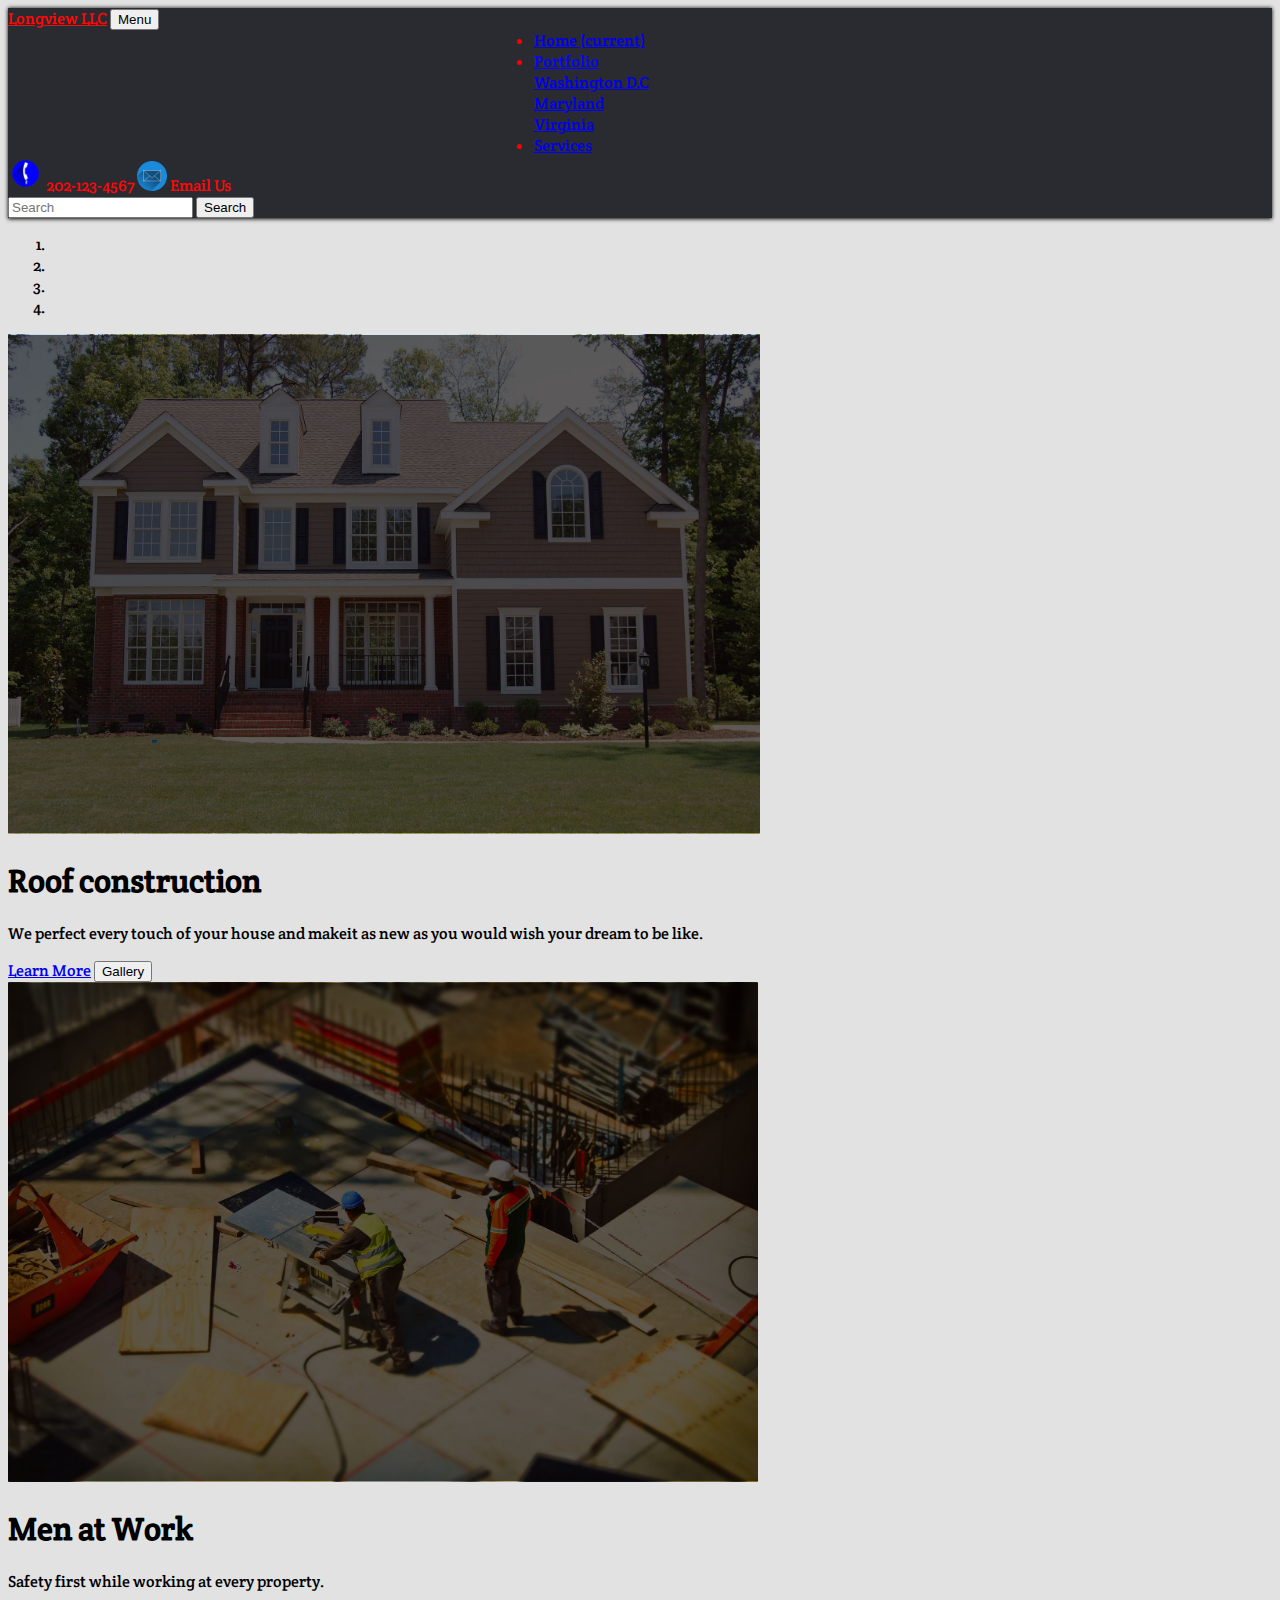
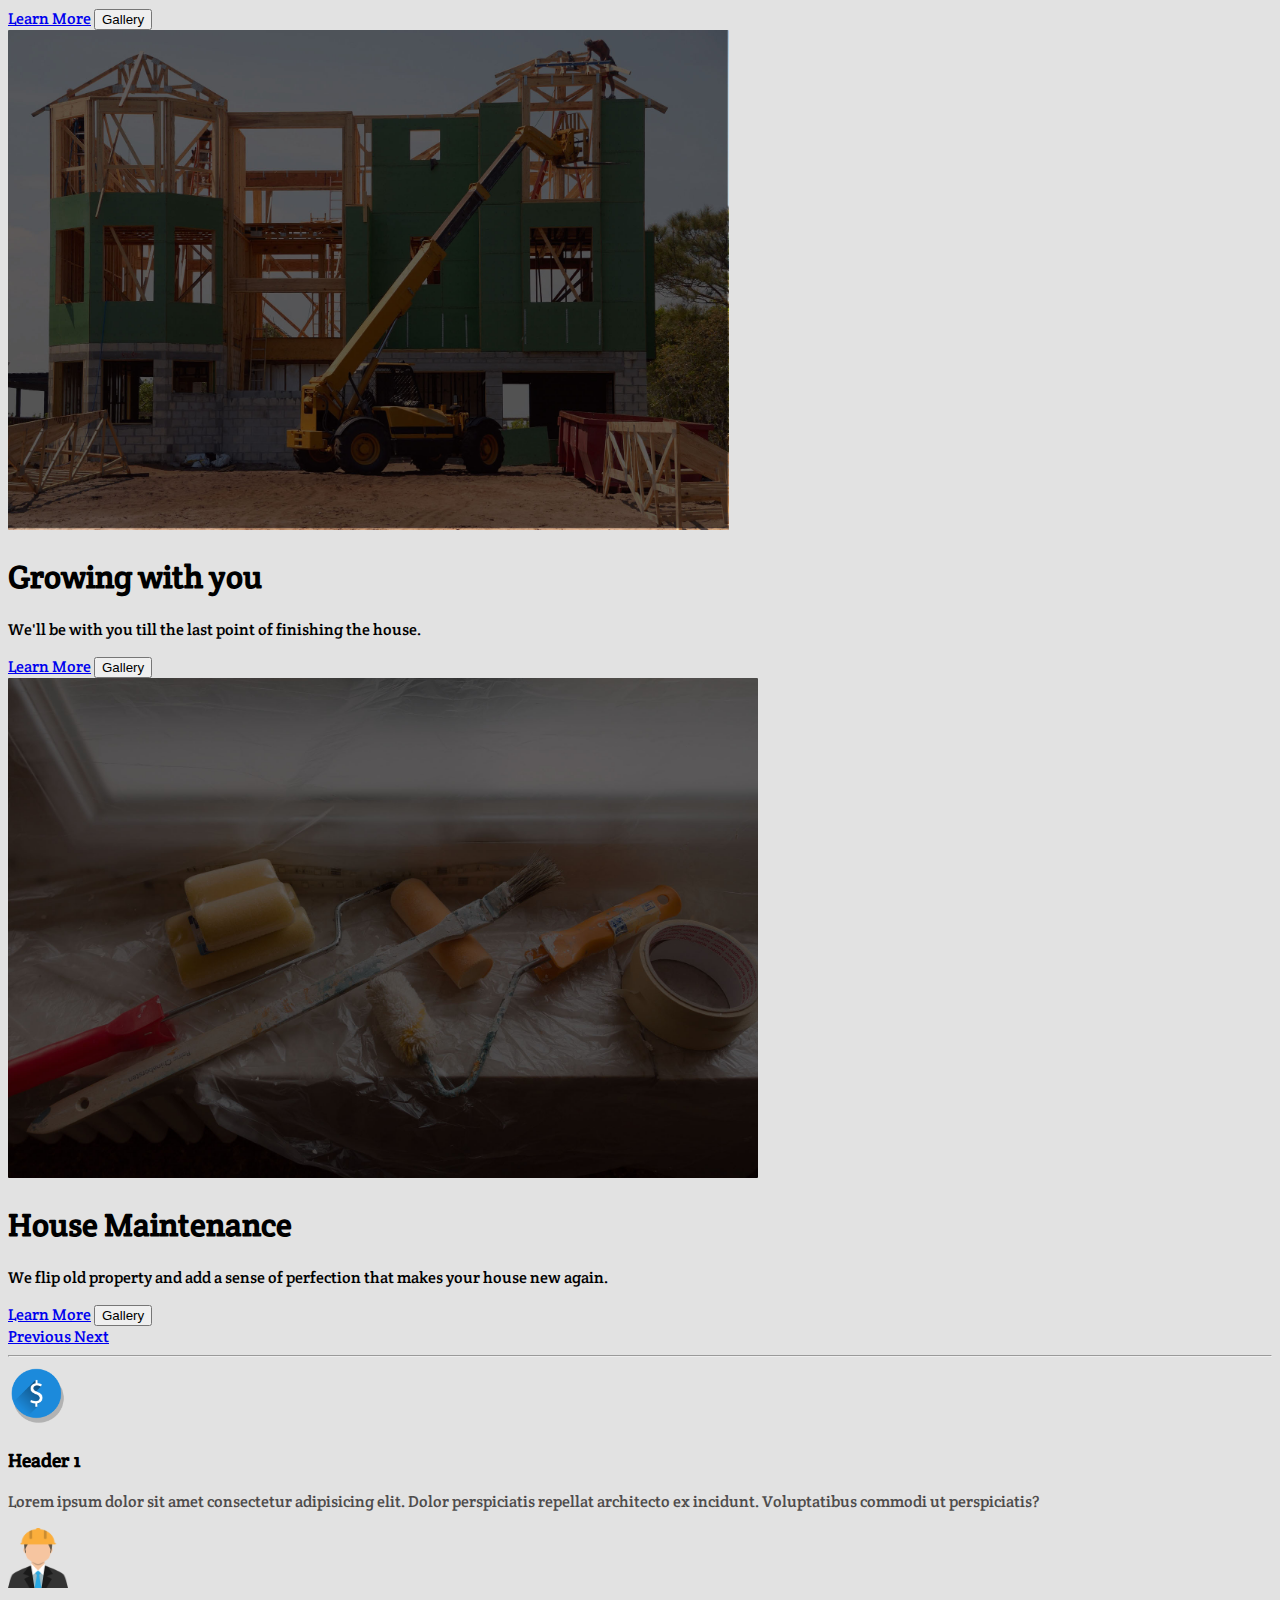
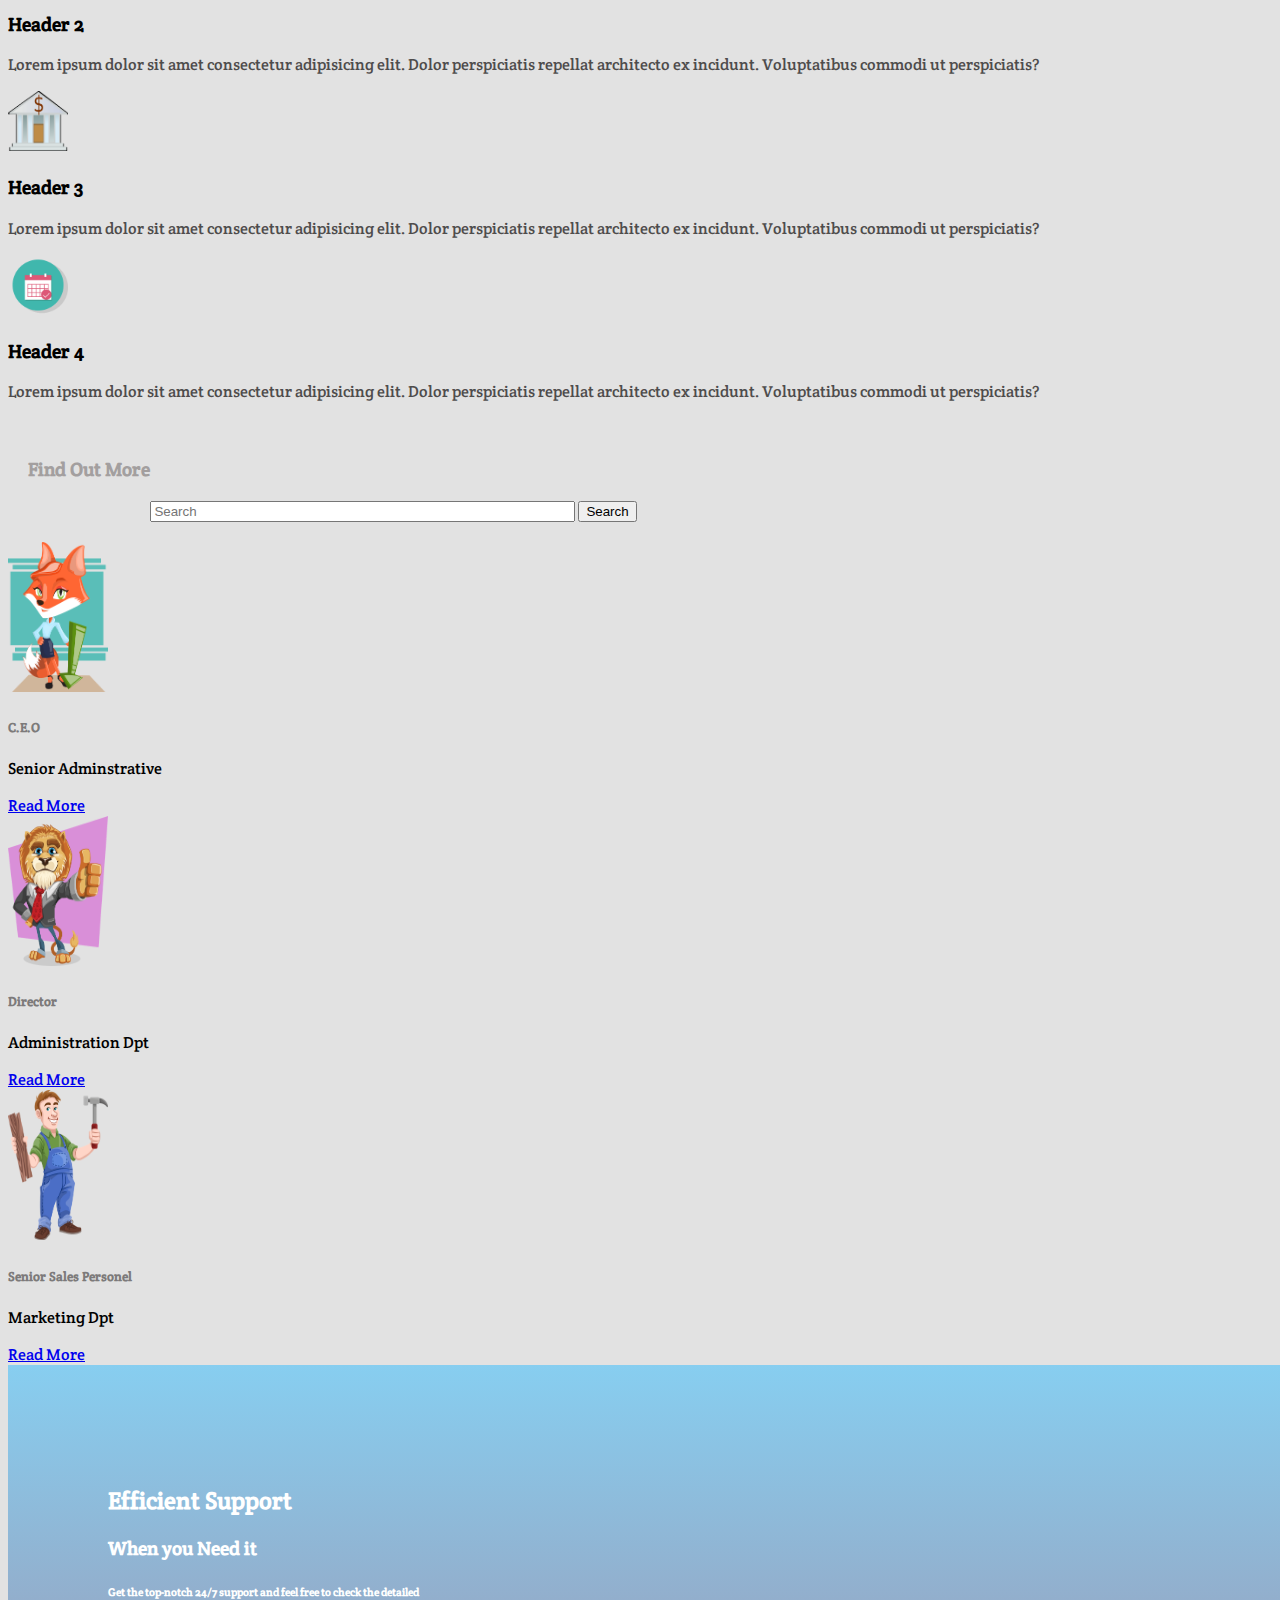
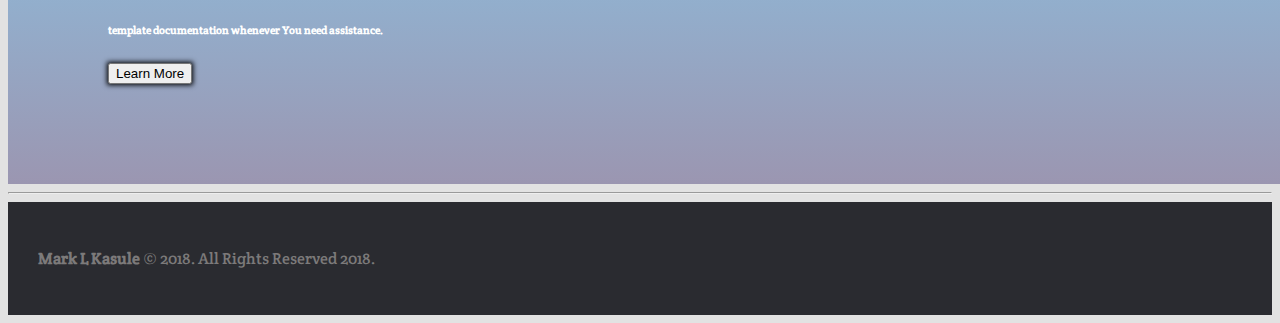
<file: index.html>
<!DOCTYPE html>
<html lang="en" dir="ltr">
  <head>
    <!-- Required meta tags -->
    <meta charset="utf-8">
    <meta name="viewport" content="width=device-width, initial-scale=1, shrink-to-fit=no">
    <meta name="author:" content="Mark Kasule">
    <meta name="description" content="Construction company, Maintains, Flips & Flops Houses for a better resale value">
    <!--my css file-->
    <link rel="stylesheet" href="./ngeye.css">
    <!--favicon-->
    <link rel="icon" type="image/png" href="ngeye1.png" sizes="16*16">
    <!--body font-->
    <link href="https://fonts.googleapis.com/css?family=Crete+Round" rel="stylesheet">
    <!--h2 fonts--> 
    <link href="https://fonts.googleapis.com/css?family=Kaushan+Script" rel="stylesheet">  
    <!--Boostrap CSS-->
    <link rel="stylesheet" href="https://stackpath.bootstrapcdn.com/bootstrap/4.1.0/css/bootstrap.min.css" integrity="sha384-9gVQ4dYFwwWSjIDZnLEWnxCjeSWFphJiwGPXr1jddIhOegiu1FwO5qRGvFXOdJZ4" crossorigin="anonymous">

    <title>Longview LLC | Construct, Maintain, Flip & Flop Houses for a better resale value</title>
  </head>
  <body id="body">
    
    <nav class="navbar navbar-expand-lg fixed-top" id="nav-menu">
      <!--Web logo-->
      <a class="navbar-brand" href="./index.html">Longview LLC</a>
      <!--button-->
      <button class="navbar-toggler" type="button" data-toggle="collapse" data-target="#navbarSupportedContent">
          <span class="navbar-toggler-icon">Menu</span>
        </button>
      <div id="navbarSupportedContent" class="collapse navbar-collapse">
        <ul class="navbar-nav ml-0">
          <li class="nav-item active"><a class="nav-link" href="./index.html">Home <span class="sr-only">(current)</span> </a></li>
          <!--dropdown menu button/toggle-->
          <li class="nav-item dropdown">
            <a class="nav-link dropdown-toggle" data-toggle="dropdown" id="navbarDropdown" href="">Portfolio</a>
            <div class="dropdown-menu dropdown-menu-right">
              <a class="dropdown-item text-center" href="./port.html">Washington D.C</a>
              <div class="dropdown-divider"></div>
              <a class="dropdown-item text-center" href="./port.html">Maryland</a>
              <div class="dropdown-divider"></div>
              <a class="dropdown-item text-center" href="./paint.jpg">Virginia</a>
            </div>
          </li>
          <li class="nav-item"><a class="nav-link" href="./service.html">Services</a></li>
        </ul>
        <!--anything here will not collapse-->
        <a href="tel:202-123-4567" class="text-inline mx-sm-2 my-lg-0 text-center" id="call-me">
          <img src="./callme.png" style="width: 35px; height: 35px;">
          202-123-4567
        </a>
        <a href="mailto:me123@email.com" class="text-inline mx-sm-2 my-lg-0 text-center" id="mail-me">
          <img src="./mailme.png" style="width: 30px; height: 30px;">
          Email Us
        </a>
        
        <form class="form-inline my-2 my-lg-0" action="./port.html" method="GET">
            <input class="form-control mr-sm-2" type="search" placeholder="Search" aria-label="Search" style="color:rgb(45, 88, 230);">
            <button class="btn btn-outline-success my-2 my-sm-0" type="submit">Search</button>
          </form>
      </div>
    </nav>

      <!--carousel-->
      <div class="container" id="carouselLongiew">
        <div id="carouselLongview" class="carousel slide carousel-fade" data-ride="carousel">
          <!--carousel indicators-->
          <ol class="carousel-indicators">
            <li data-target="carouselLongiview" data-slide-to="0" class="active"></li>
            <li data-target="carouselLongview" data-slide-to="1"></li>
            <li data-target="carouselLongview" data-slide-to="2"></li>
            <li data-target="carouselLongview" data-slide-to="3"></li>
          </ol>
          <div class="carousel-inner">
            <div class="carousel-item active">
              <img class="d-block w-100" src="./housenew.jpg" alt="First slide" style="height: 500px; border-radius: 1px;">
             <!--carousel caption-->
              <div class="carousel-caption d-none d-md-block">
                <h1>Roof construction</h1>
                <p>We perfect every touch of your house and makeit as new as you would wish your dream to be like.</p>
                <a class="btn btn-outline-light btn-lg" role="button" href="./port.html">Learn More</a>
                <button class="btn btn-primary btn-lg" type="button" href="./port.html">Gallery</button>
              </div>
            </div>
            <div class="carousel-item">
              <img class="d-block w-100" src="./menbuild.jpg" alt="Second slide" style="height: 500px; border-radius: 1px;">
              <div class="carousel-caption d-none d-md-block">
                <h1>Men at Work</h1>
                <p>Safety first while working at every property.</p>
                <a class="btn btn-outline-light btn-lg" role="button" href="./port.html">Learn More</a>
                <button class="btn btn-primary btn-lg" type="button" href="./port.html">Gallery</button>
              </div>
            </div>
            <div class="carousel-item">
              <img class="d-block w-100" src="./truckbuild.jpg" alt="Third slide" style="height: 500px; border-radius: 1px;">
              <div class="carousel-caption d-none d-md-block">
                <h1>Growing with you</h1>
                <p>We'll be with you till the last point of finishing the house.</p>
                <a class="btn btn-outline-light btn-lg" role="button" href="./port.html">Learn More</a>
                <button class="btn btn-primary btn-lg" type="button" href="./port.html">Gallery</button>
              </div>
            </div>
            <div class="carousel-item">
              <img class="d-block w-100" src="./paintbetter.jpg" alt="forth slide" style="height: 500px; border-radius: 1px;">
              <div class="carousel-caption d-none d-md-block">
                  <h1>House Maintenance</h1>
                  <p>We flip old property and add a sense of perfection that makes your house new again.</p>
                  <a class="btn btn-outline-light btn-lg" role="button" href="./port.html">Learn More</a>
                <button class="btn btn-primary btn-lg" type="button" href="./port.html">Gallery</button>
              </div>
            </div>
      </div>
          <!--next / prev buttons-->
          <a class="carousel-control-prev" href="#carouselLongview" role="button" data-slide="prev">
              <span class="carousel-control-prev-icon" aria-hidden="true"></span>
              <span class="sr-only">Previous</span>
            </a>
            <a class="carousel-control-next" href="#carouselLongview" role="button" data-slide="next">
              <span class="carousel-control-next-icon" aria-hidden="true"></span>
              <span class="sr-only">Next</span>
            </a>
        </div>
      </div>
      
        <div class="container"><hr></div>

      </div>

      <div class="container">
          <div class="row" id="header-service">
            <div class="card-member col-md-3 text-center">
              <img src="./money.png" class="" alt="self-photo" style="height: 60px; width: 60px;">
              <h3>Header 1</h3>
              <p>Lorem ipsum dolor sit amet consectetur adipisicing elit. Dolor perspiciatis repellat architecto ex incidunt. Voluptatibus commodi ut perspiciatis?</span></p>
            </div>
            <div class="card-member col-md-3 text-center">
              <img src="./professional.png" class="" alt="self-photo" style="height: 60px; width: 60px;">
              <h3>Header 2</h3>
              <p>Lorem ipsum dolor sit amet consectetur adipisicing elit. Dolor perspiciatis repellat architecto ex incidunt. Voluptatibus commodi ut perspiciatis?</span></p>
            </div>
            <div class="card-member col-md-3 text-center">
              <img src="./bank.png" class="" alt="self-photo" style="height: 60px; width: 60px;">
              <h3>Header 3</h3>
              <p>Lorem ipsum dolor sit amet consectetur adipisicing elit. Dolor perspiciatis repellat architecto ex incidunt. Voluptatibus commodi ut perspiciatis?</p>
            </div>
            <div class="card-member col-md-3 text-center">
              <img src="./calender.png" class="" alt="self-photo" style="height: 60px; width: 60px;">
              <h3>Header 4</h3>
              <p>Lorem ipsum dolor sit amet consectetur adipisicing elit. Dolor perspiciatis repellat architecto ex incidunt. Voluptatibus commodi ut perspiciatis?</p>
            </div>
          </div>
        </div>

        <div class="row mb-2 mt-2 bg-dark" id="search-div">
          <div class="col-md-6" >
            <h3 class="text-center text-inline mt-2">Find Out More</h3>
          </div>
          <div class="col-md-6 text-center">
              <form class="form-inline text-inline" method="get" action="./service.html">
              <input class="form-control mr-1 ml-1 mb-2" size="50" type="search" placeholder="Search" aria-label="Search">
              <button class="btn btn-primary btn-md mb-2">Search</button>
              </form>
            </div>
        </div>

      <!--card body-->
      <div class="container">
        <div class="row">
          <div class="col-sm-12 col-md-12 col-lg-4 mb-1">
            <div class="card">
              <div class="card-body text-center">
                
                <img src="./fox.png" alt="Generic photo" style="width: 100px; height: 150px;">
                <h5 class="card-title">C.E.O</h5>
                <p class="card-text">Senior Adminstrative</p>
                <a class="card-link" href="#">Read More</a>
              </div>
            </div>
          </div>
            <div class="col-sm-12 col-md-6 col-lg-4 mb-1">
              <div class="card">
                <div class="card-body text-center">
                  <img src="./lion.png" alt="Generic photo" style="width: 100px; height: 150px;">
                  <h5 class="card-title">Director</h5>
                  <p class="card-text">Administration Dpt</p>
                  <a class="card-link" href="#">Read More</a>
                </div>
              </div>
            </div>
            <div class="col-sm-12 col-md-6 col-lg-4 mb-1">
              <div class="card">
                <div class="card-body text-center">
                  <img src="./carpenter.png" alt="Generic photo" style="width: 100px; height: 150px;">
                  <h5 class="card-title">Senior Sales Personel</h5>                  
                  <p class="card-text">Marketing Dpt</p>
                  <a class="card-link" role="button" href="#">Read More</a>
                </div>
              </div>
            </div>
        </div>
      </div>

      <div class="row mt-1 text-center">
        <div class="col-sm-12" id="div-effect">
          <h2 class="text-center">Efficient Support </h2>
          <h3 class="text-center">When you Need it</h3>
          <h6 class="text-center !important">Get the top-notch 24/7 support and feel free to check the detailed</h6>
          <h6>template documentation whenever You need assistance.</h6>
          <button class="btn btn-primary btn-lg" type="button" href="#" id="button-effect">Learn More</button>
        </div>
      </div>

      <div class="container"><hr></div>
      
      <div class="row footer" id="footer">
        <p class="text-inline text-center"><b>Mark L Kasule</b> © 2018. All Rights Reserved 2018.</p>
      </div>

    <!--javascript file-->
    <script src="ngeye.js"></script>
    <link rel="stylesheet" href="ngeye.js">
    <!-- jQuery first, then Popper.js, then Bootstrap JS -->
    <script src="https://code.jquery.com/jquery-3.3.1.slim.min.js" integrity="sha384-q8i/X+965DzO0rT7abK41JStQIAqVgRVzpbzo5smXKp4YfRvH+8abtTE1Pi6jizo" crossorigin="anonymous"></script>
    <script src="https://cdnjs.cloudflare.com/ajax/libs/popper.js/1.14.0/umd/popper.min.js" integrity="sha384-cs/chFZiN24E4KMATLdqdvsezGxaGsi4hLGOzlXwp5UZB1LY//20VyM2taTB4QvJ" crossorigin="anonymous"></script>
    <script src="https://stackpath.bootstrapcdn.com/bootstrap/4.1.0/js/bootstrap.min.js" integrity="sha384-uefMccjFJAIv6A+rW+L4AHf99KvxDjWSu1z9VI8SKNVmz4sk7buKt/6v9KI65qnm" crossorigin="anonymous"></script>
  </body>
</html>
</file>
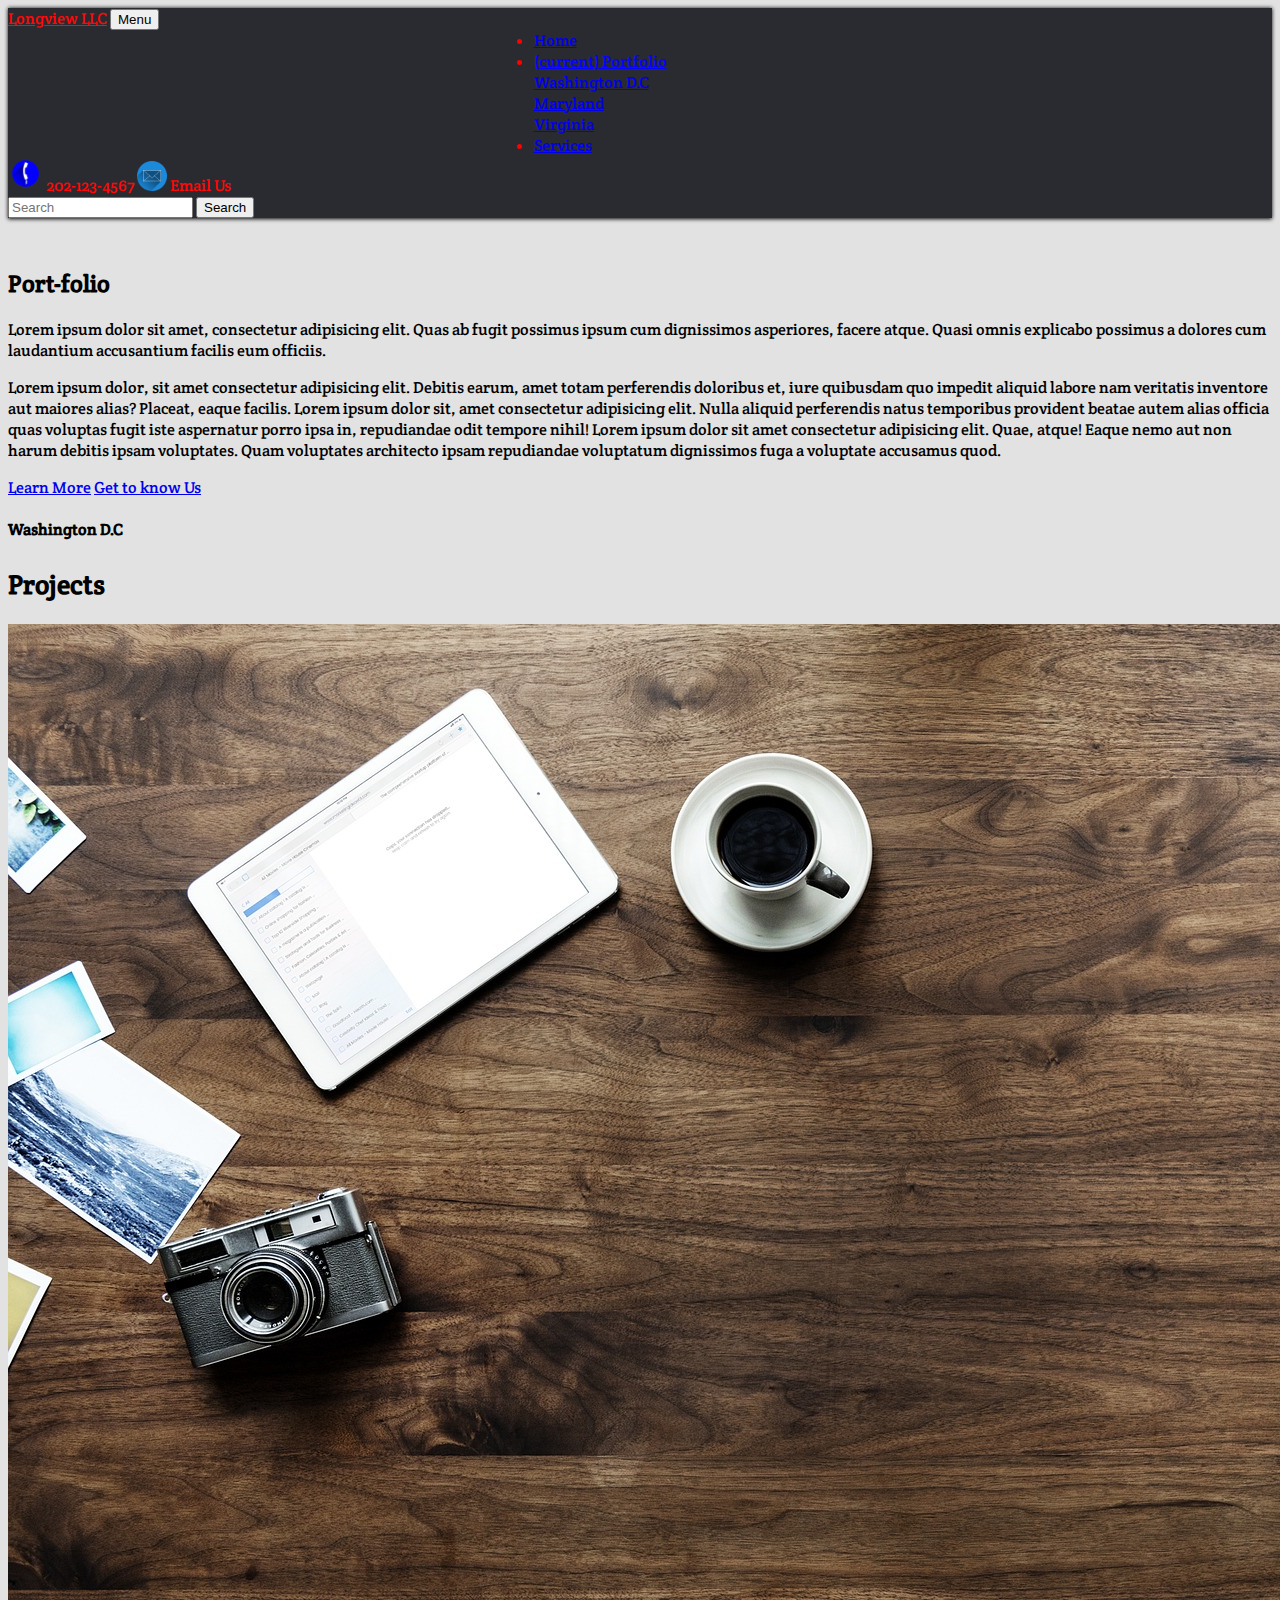
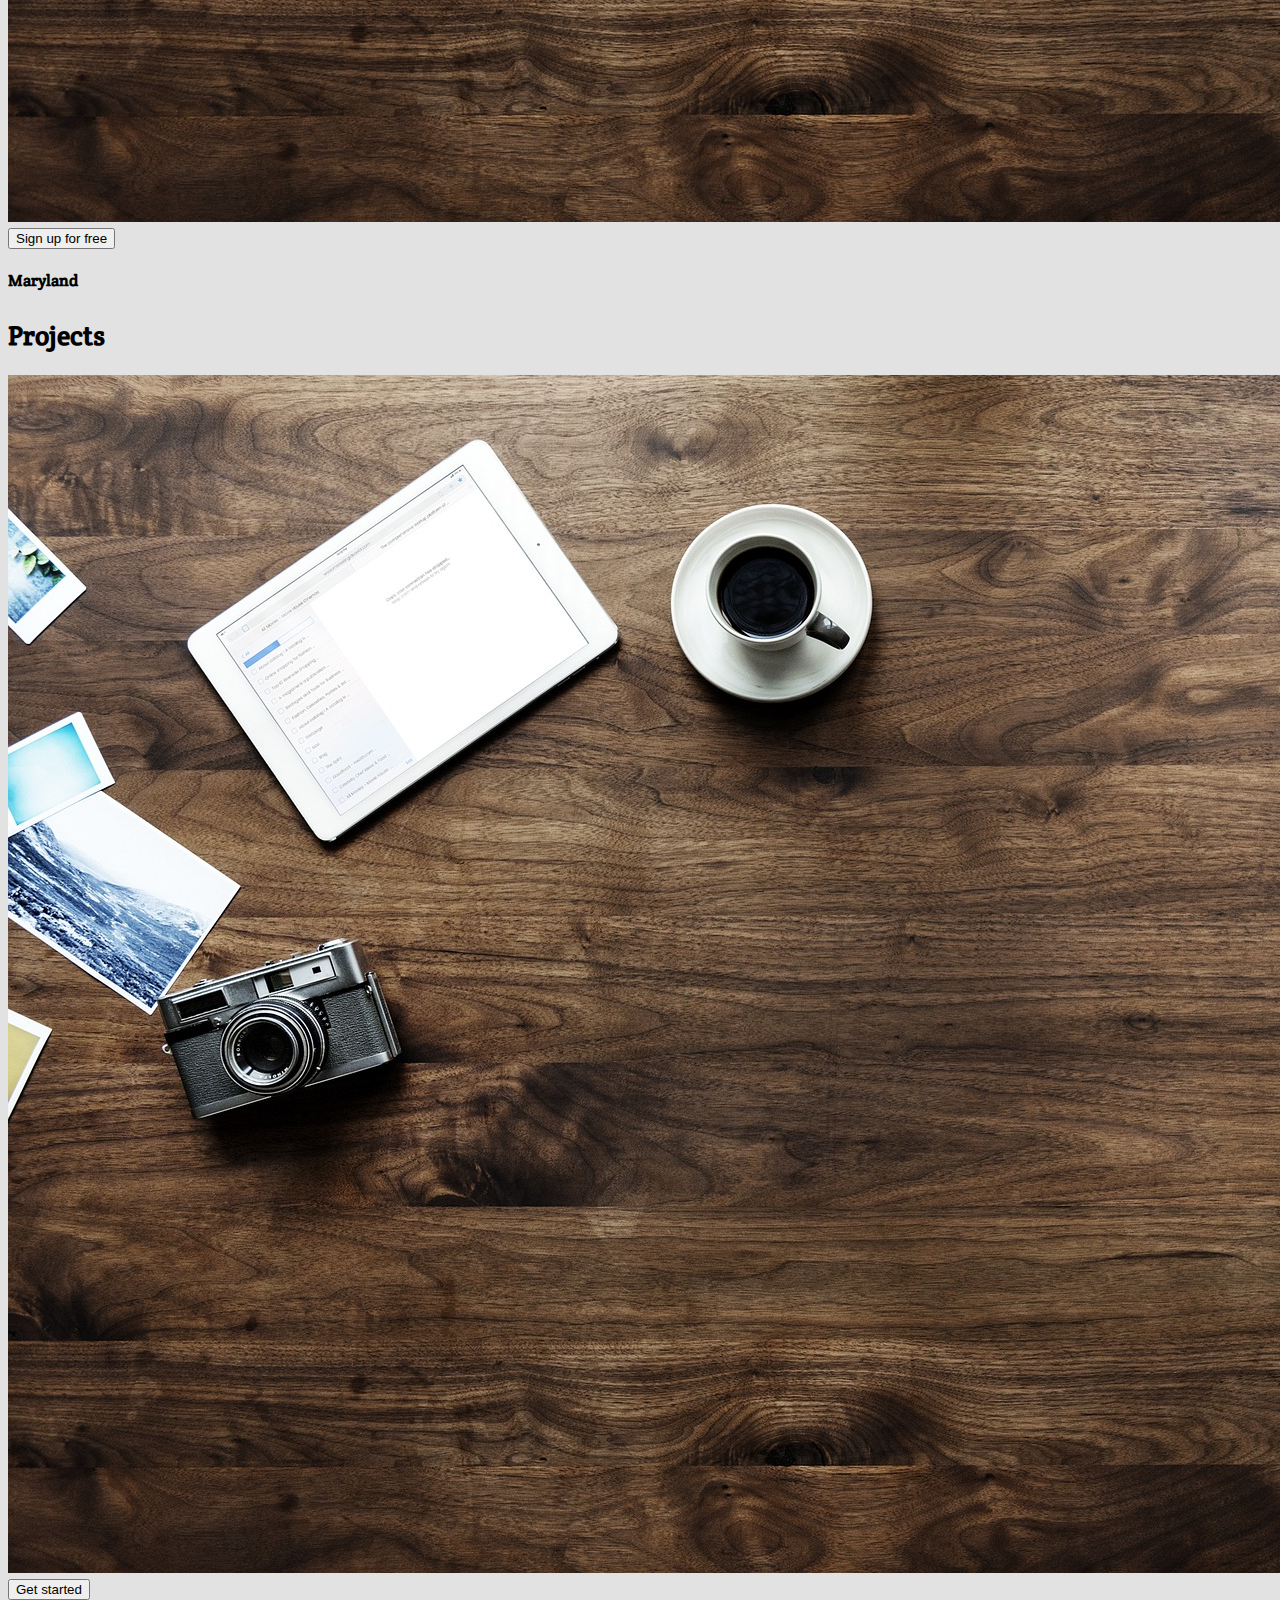
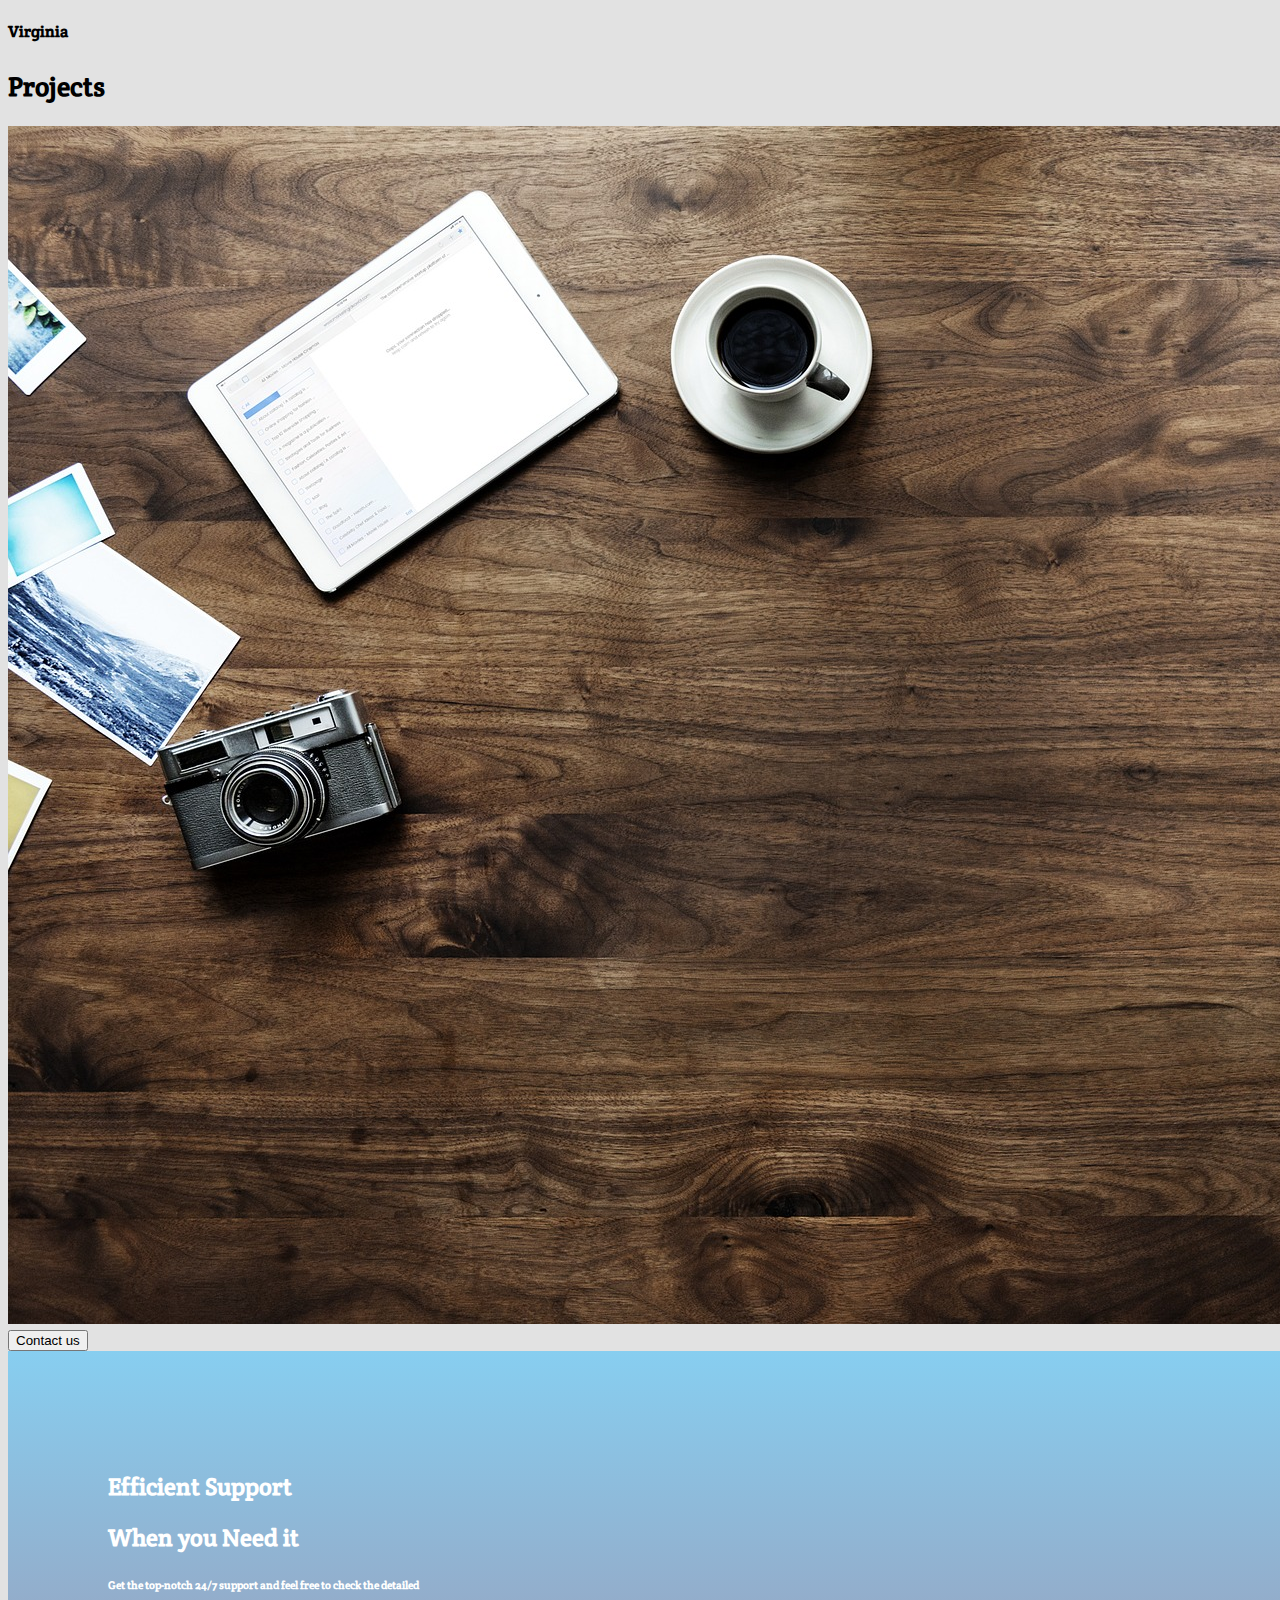
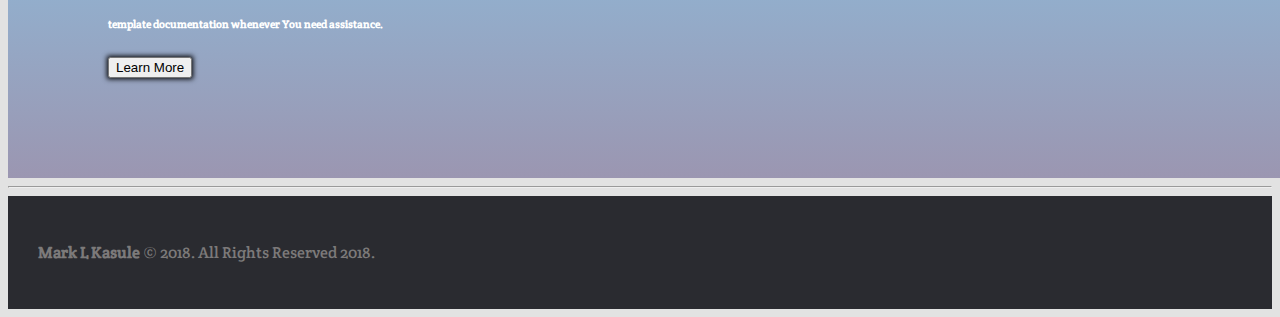
<file: port.html>
<!DOCTYPE html>
<html lang="en" dir="ltr">
  <head>
    <!-- Required meta tags -->
    <meta charset="utf-8">
    <meta name="viewport" content="width=device-width, initial-scale=1, shrink-to-fit=no">
    <meta name="author:" content="Mark Kasule">
    <meta name="description" content="Construction company, Maintains, Flips & Flops Houses for a better resale value">
    <!--my css file-->
    <link rel="stylesheet" href="./ngeye.css">
    <link rel="icon" type="image/png" href="ngeye1.png" sizes="16*16">
    <!--body font-->
    <link href="https://fonts.googleapis.com/css?family=Crete+Round" rel="stylesheet">
    <!--h2 fonts--> 
    <link href="https://fonts.googleapis.com/css?family=Kaushan+Script" rel="stylesheet"> 
    <!--Boostrap CSS-->
    <link rel="stylesheet" href="https://stackpath.bootstrapcdn.com/bootstrap/4.1.0/css/bootstrap.min.css" integrity="sha384-9gVQ4dYFwwWSjIDZnLEWnxCjeSWFphJiwGPXr1jddIhOegiu1FwO5qRGvFXOdJZ4" crossorigin="anonymous">

    <title>Longview LLC | Construct, Maintain, Flip & Flop Houses for a better resale value </title>
  </head>
  <body id="body">

    <nav class="navbar navbar-expand-lg fixed-top" id="nav-menu">
      <a class="navbar-brand" href="./index.html">Longview LLC</a>
       <!--button-->
       <button class="navbar-toggler" type="button" data-toggle="collapse" data-target="#navbarSupportedContent">
          <span class="navbar-toggler-icon">Menu</span>
        </button>
        <div id="navbarSupportedContent" class="collapse navbar-collapse">
          <ul class="navbar-nav ml-0">
            <li class="nav-item"><a class="nav-link" href="./index.html">Home </a></li>
            <li class="nav-item dropdown active">
                <a class="nav-link dropdown-toggle" data-toggle="dropdown" id="navbarDropdown" href=""><span class="sr-only">(current)</span> Portfolio</a>
                <div class="dropdown-menu dropdown-menu-right">
                  <a class="dropdown-item text-center" href="./port.html">Washington D.C</a>
                  <div class="dropdown-divider"></div>
                  <a class="dropdown-item text-center" href="./port.html">Maryland</a>
                  <div class="dropdown-divider"></div>
                  <a class="dropdown-item text-center" href="./housenew.jpg">Virginia</a>
                </div>
              </li>
          <li class="nav-item"><a class="nav-link" href="./service.html">Services</a></li>
         </ul>
        <!--anything here will not collapse-->
          <a href="tel:202-123-4567" class="text-inline mx-sm-2 my-lg-0" id="call-me">
            <img src="./callme.png" style="width: 35px; height: 35px;">
            202-123-4567
          </a>
          <a href="mailto:me123@email.com" class="text-inline mx-sm-2 my-lg-0" id="mail-me">
          <img src="./mailme.png" style="width: 30px; height: 30px;">
            Email Us
          </a>
        <form class="form-inline my-2 my-lg-0">
            <input class="form-control mr-sm-2" type="search" placeholder="Search" aria-label="Search" style="color:rgb(45, 88, 230);">
            <button class="btn btn-outline-success my-2 my-sm-0" type="submit">Search</button>
          </form>

        </div>
    </nav>

    <div class="container" style="margin-top:50px;"></div>

      <div class="container p-5">
        <h2 id="h2" class="text-center page-header">Port-folio</h2>
        <p class="text-center">Lorem ipsum dolor sit amet, consectetur adipisicing elit. Quas ab fugit possimus ipsum cum dignissimos asperiores, facere atque. Quasi omnis explicabo possimus a dolores cum laudantium accusantium facilis eum officiis.</p>
        <p>Lorem ipsum dolor, sit amet consectetur adipisicing elit. Debitis earum, amet totam perferendis doloribus et, iure quibusdam 
            quo impedit aliquid labore nam veritatis inventore aut maiores alias? Placeat, eaque facilis. Lorem ipsum dolor sit, amet consectetur
            adipisicing elit. Nulla aliquid perferendis natus temporibus provident beatae autem alias officia quas voluptas
            fugit iste aspernatur porro ipsa in, repudiandae odit tempore nihil! Lorem ipsum dolor sit amet consectetur adipisicing elit.
            Quae, atque! Eaque nemo aut non harum debitis ipsam voluptates. Quam voluptates architecto ipsam repudiandae voluptatum dignissimos
            fuga a voluptate accusamus quod.</p>
            <div class="text-center">
              <a href="#" role="button" class="btn btn-lg btn-outline-success">Learn More</a>
              <a href="#" role="button" class="btn btn-lg btn-danger">Get to know Us</a>
            </div>
      </div>

      <div class="container">
            
          <div class="card-deck mb-3 text-center">
            <div class="card mb-4 box-shadow">
              <div class="card-header">
                <h4 class="my-0 font-weight-normal">Washington D.C</h4>
              </div>
              <div class="card-body">
                <h1 class="card-title pricing-card-title"><small class="text-muted">Projects</small></h1>
                <img src="./flo.jpg" class="img-float-right img-thumbnail" alt="">
                <button type="button" class="btn btn-lg btn-block btn-success">Sign up for free</button>
              </div>
            </div>
            <div class="card mb-4 box-shadow">
              <div class="card-header">
                <h4 class="my-0 font-weight-normal">Maryland</h4>
              </div>
              <div class="card-body">
                <h1 class="card-title pricing-card-title"><small class="text-muted">Projects</small></h1>
                <img src="./flo.jpg" class="img-float-right img-thumbnail" alt=""><button type="button" class="btn btn-lg btn-block btn-success">Get started</button>
              </div>
            </div>
            <div class="card mb-4 box-shadow">
              <div class="card-header">
                <h4 class="my-0 font-weight-normal">Virginia</h4>
              </div>
              <div class="card-body">
                <h1 class="card-title pricing-card-title"><small class="text-muted">Projects</small></h1>
                <img src="./flo.jpg" class="img-float-right img-thumbnail" alt=""><button type="button" class="btn btn-lg btn-block btn-success">Contact us</button>
              </div>
            </div>
          </div>
  
        </div>
          <div class="row mt-1 page-animated text-center">
            <div class="col-sm-12" id="div-effect">
              <h2 class="text-center">Efficient Support </h2>
              <h2 class="text-center">When you Need it</h2>
              <h6 class="text-center !important">Get the top-notch 24/7 support and feel free to check the detailed</h6>
              <h6>template documentation whenever You need assistance.</h6>
              <button class="btn btn-primary btn-lg" type="button" href="#" id="button-effect">Learn More</button>
            </div>
          </div>

    <div class="container"><hr></div>
      
    <div class="footer" id="footer">
      <p class="text-inline text-center"><b>Mark L Kasule</b> © 2018. All Rights Reserved 2018.</p>
    </div>
  <!--My javascript file-->
    <script src="ngeye.js"></script>
    <!-- jQuery first, then Popper.js, then Bootstrap JS -->
    <script src="https://code.jquery.com/jquery-3.3.1.slim.min.js" integrity="sha384-q8i/X+965DzO0rT7abK41JStQIAqVgRVzpbzo5smXKp4YfRvH+8abtTE1Pi6jizo" crossorigin="anonymous"></script>
    <script src="https://cdnjs.cloudflare.com/ajax/libs/popper.js/1.14.0/umd/popper.min.js" integrity="sha384-cs/chFZiN24E4KMATLdqdvsezGxaGsi4hLGOzlXwp5UZB1LY//20VyM2taTB4QvJ" crossorigin="anonymous"></script>
    <script src="https://stackpath.bootstrapcdn.com/bootstrap/4.1.0/js/bootstrap.min.js" integrity="sha384-uefMccjFJAIv6A+rW+L4AHf99KvxDjWSu1z9VI8SKNVmz4sk7buKt/6v9KI65qnm" crossorigin="anonymous"></script>
  </body>
</html>
</file>
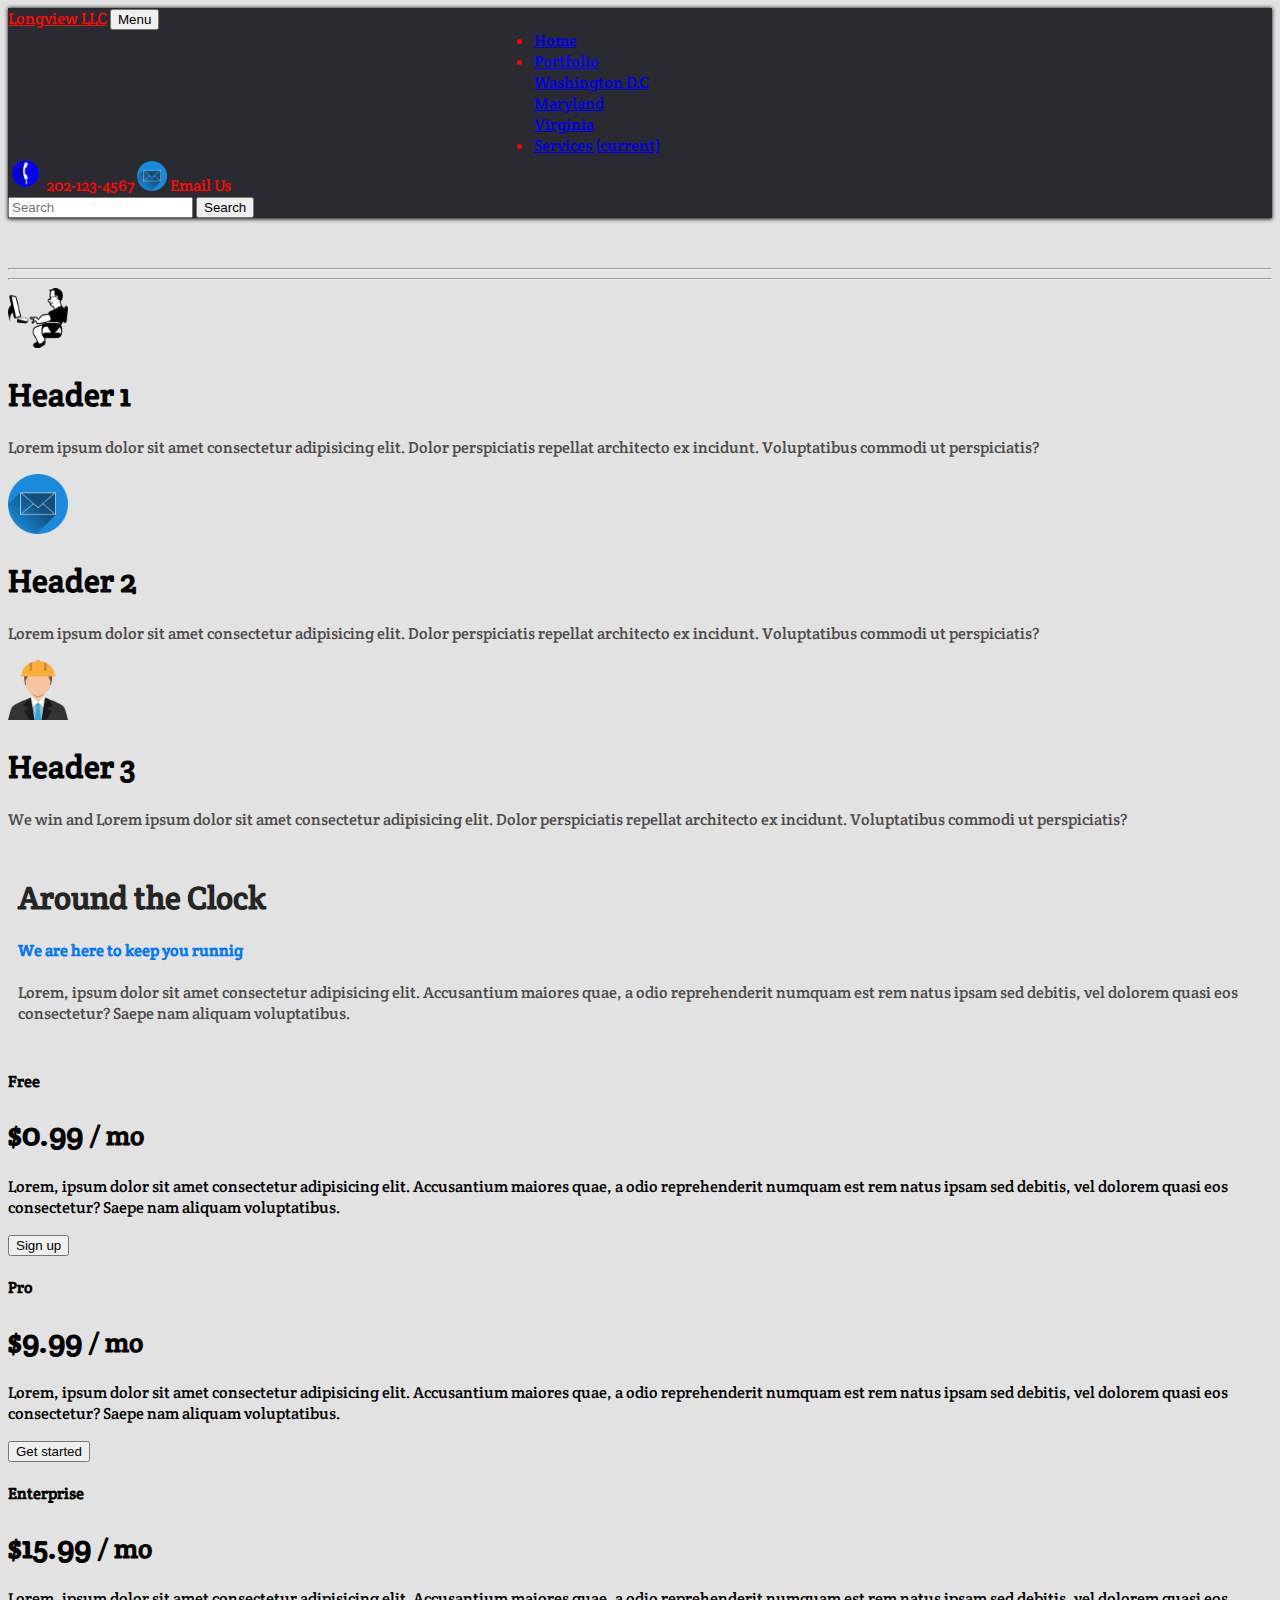
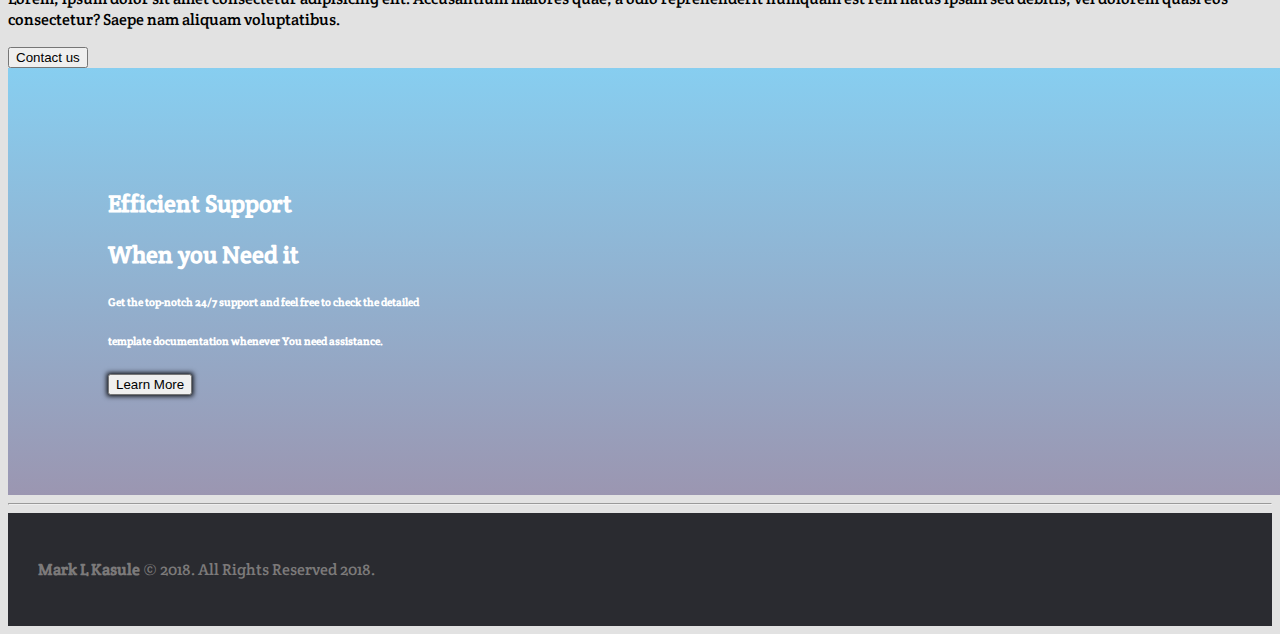
<file: service.html>
<!doctype html>
<html lang="en">
  <!-- Required meta tags -->
  <meta charset="utf-8">
  <meta name="viewport" content="width=device-width, initial-scale=1, shrink-to-fit=no">
  <meta name="author:" content="Mark Kasule">
  <meta name="description" content="Construction company, Maintains, Flips & Flops Houses for a better resale value">
  <!--my css file-->
  <link rel="stylesheet" href="./ngeye.css">
  <link rel="icon" type="image/png" href="ngeye1.png" sizes="16*16">
  <!--body font-->
  <link href="https://fonts.googleapis.com/css?family=Crete+Round" rel="stylesheet">
  <!--h2 fonts--> 
  <link href="https://fonts.googleapis.com/css?family=Kaushan+Script" rel="stylesheet"> 
  <!--Boostrap CSS-->
  <link rel="stylesheet" href="https://stackpath.bootstrapcdn.com/bootstrap/4.1.0/css/bootstrap.min.css" integrity="sha384-9gVQ4dYFwwWSjIDZnLEWnxCjeSWFphJiwGPXr1jddIhOegiu1FwO5qRGvFXOdJZ4" crossorigin="anonymous">

  <title>Longview LLC | Construct, Maintain, Flip & Flop Houses for a better resale value</title>
</head>

<body id="body">

  <nav class="navbar navbar-expand-lg fixed-top" id="nav-menu">
    <a class="navbar-brand" href="./index.html">Longview LLC</a>
    <button class="navbar-toggler" type="button" data-toggle="collapse" data-target="#navbarSupportedContent">
      <span class="navbar-toggler-icon">Menu</span>
    </button>
    <div id="navbarSupportedContent" class="collapse navbar-collapse">
      <ul class="navbar-nav ml-0">
        <li class="nav-item"><a class="nav-link" href="./index.html">Home </a></li>
        <li class="nav-item dropdown">
            <a class="nav-link dropdown-toggle" data-toggle="dropdown" id="navbarDropdown" href=""> Portfolio</a>
            <div class="dropdown-menu dropdown-menu-right">
              <a class="dropdown-item text-center" href="./port.html">Washington D.C</a>
              <div class="dropdown-divider"></div>
              <a class="dropdown-item text-center" href="./port.html">Maryland</a>
              <div class="dropdown-divider"></div>
              <a class="dropdown-item text-center" href="./housenew.jpg">Virginia</a>
            </div>
          </li>
        <li class="nav-item active"><a class="nav-link" href="./service.html">Services <span class="sr-only">(current)</span> </a></li>
      </ul>
      <!--anything here will not collapse-->
        <a href="tel:202-123-4567" class="text-inline mx-sm-2 my-lg-0" id="call-me">
          <img src="./callme.png" style="width: 35px; height: 35px;">
          202-123-4567
        </a>
        <a href="mailto:me123@email.com" class="text-inline mx-sm-2 my-lg-0" id="mail-me">
          <img src="./mailme.png" style="width: 30px; height: 30px;">
          Email Us
        </a>
      <form class="form-inline my-2 my-lg-0">
          <input class="form-control mr-sm-2" type="search" placeholder="Search" aria-label="Search"style="color:rgb(45, 88, 230);">
          <button class="btn btn-outline-success my-2 my-sm-0" type="submit">Search</button>
        </form>
  </div>
  </nav>

  <div class="container" style="margin-top:50px;"><hr></div>

  <div class="mb-2">
    <div class="container"><hr></div>

    <div class="container">
      <div class="row" id="header-service">
        <div class="card-member col-md-4 text-center">
          <img src="./guest.png" class="" alt="self-photo" style="height: 60px; width: 60px;">
          <h1>Header 1</h1>
          <p>Lorem ipsum dolor sit amet consectetur adipisicing elit. Dolor perspiciatis repellat architecto ex incidunt. Voluptatibus commodi ut perspiciatis?</span></p>
        </div>
        <div class="card-member col-md-4 text-center">
          <img src="./mailme.png" class="" alt="self-photo" style="height: 60px; width: 60px;">
          <h1>Header 2</h1>
          <p>Lorem ipsum dolor sit amet consectetur adipisicing elit. Dolor perspiciatis repellat architecto ex incidunt. Voluptatibus commodi ut perspiciatis?</span></p>
        </div>
        <div class="card-member col-md-4 text-center">
            <img src="./professional.png" class="" alt="self-photo" style="height: 60px; width: 60px;">
            <h1>Header 3</h1>
            <p>We win and <span>Lorem ipsum dolor sit amet consectetur adipisicing elit. Dolor perspiciatis repellat architecto ex incidunt. Voluptatibus commodi ut perspiciatis?</span></p>
          </div>
      </div>
    </div>
  </div>
</div>

<div class="container" id="city-scape">
  <div class="m-2 p-3">
    <h1 class="header text-center"><b>Around the Clock</b></h1>
    <h4 class="text-center">We are here to keep you runnig</h4>
    <p class="text-center">Lorem, ipsum dolor sit amet consectetur adipisicing elit. Accusantium maiores quae, a odio reprehenderit numquam est rem natus ipsam sed debitis, vel dolorem quasi eos consectetur? Saepe nam aliquam voluptatibus.</p>
  </div>
</div>

  </div>
  <div class="container">
    <div class="card-deck mb-1 text-center">
      <div class="card mb-4 box-shadow">
        <div class="card-header">
          <h4 class="my-0 font-weight-normal">Free</h4>
        </div>
        <div class="card-body">
          <h1 class="card-title pricing-card-title">$0.99 <small class="text-muted">/ mo</small></h1>
          <p class="lead">Lorem, ipsum dolor sit amet consectetur adipisicing elit. Accusantium maiores quae, a odio reprehenderit numquam est rem natus ipsam sed debitis, vel dolorem quasi eos consectetur? Saepe nam aliquam voluptatibus.</p>
          </ul>
          <button type="button" class="btn btn-lg btn-block btn-success">Sign up</button>
        </div>
      </div>
      <div class="card mb-4 box-shadow">
        <div class="card-header">
          <h4 class="my-0 font-weight-normal">Pro</h4>
        </div>
        <div class="card-body">
          <h1 class="card-title pricing-card-title">$9.99 <small class="text-muted">/ mo</small></h1>
          <p class="lead">Lorem, ipsum dolor sit amet consectetur adipisicing elit. Accusantium maiores quae, a odio reprehenderit numquam est rem natus ipsam sed debitis, vel dolorem quasi eos consectetur? Saepe nam aliquam voluptatibus.</p>
          <button type="button" class="btn btn-lg btn-block btn-success">Get started</button>
        </div>
      </div>
      <div class="card mb-4 box-shadow">
        <div class="card-header">
          <h4 class="my-0 font-weight-normal">Enterprise</h4>
        </div>
        <div class="card-body">
          <h1 class="card-title pricing-card-title">$15.99 <small class="text-muted">/ mo</small></h1>
          <p class="lead">Lorem, ipsum dolor sit amet consectetur adipisicing elit. Accusantium maiores quae, a odio reprehenderit numquam est rem natus ipsam sed debitis, vel dolorem quasi eos consectetur? Saepe nam aliquam voluptatibus.</p>
          <button type="button" class="btn btn-lg btn-block btn-success">Contact us</button>
        </div>
      </div>
    </div>
  </div>

  <div class="row mt-1 page-animated text-center">
      <div class="col-sm-12" id="div-effect">
        <h2 class="text-center">Efficient Support </h2>
        <h2 class="text-center">When you Need it</h2>
        <h6 class="text-center !important">Get the top-notch 24/7 support and feel free to check the detailed</h6>
        <h6>template documentation whenever You need assistance.</h6>
        <button class="btn btn-primary btn-lg" type="button" href="#" id="button-effect">Learn More</button>
      </div>
    </div>
    
    <div class="container"><hr></div>
      
  <div class="footer" id="footer">
    <p class="text-inline text-center"><b>Mark L Kasule</b> © 2018. All Rights Reserved 2018.</p>
  </div>
<!-- Optional JavaScript -->
    <script src="./ngeye.js"></script>
    <!-- jQuery first, then Popper.js, then Bootstrap JS -->
    <script src="https://code.jquery.com/jquery-3.3.1.slim.min.js" integrity="sha384-q8i/X+965DzO0rT7abK41JStQIAqVgRVzpbzo5smXKp4YfRvH+8abtTE1Pi6jizo" crossorigin="anonymous"></script>
    <script src="https://cdnjs.cloudflare.com/ajax/libs/popper.js/1.14.3/umd/popper.min.js" integrity="sha384-ZMP7rVo3mIykV+2+9J3UJ46jBk0WLaUAdn689aCwoqbBJiSnjAK/l8WvCWPIPm49" crossorigin="anonymous"></script>
    <script src="https://stackpath.bootstrapcdn.com/bootstrap/4.1.1/js/bootstrap.min.js" integrity="sha384-smHYKdLADwkXOn1EmN1qk/HfnUcbVRZyYmZ4qpPea6sjB/pTJ0euyQp0Mk8ck+5T" crossorigin="anonymous"></script>
  </body>
</html>
</file>
<file: ngeye.css>
#body{
  font-family: 'Crete Round', serif;
  background: rgb(226, 226, 226);
}
ul{
  padding: auto;
  margin:auto;
  width: 20%;
}
.navbar-brand{
  color: rgb(255, 7, 7);
}
.navbar-brand a:hover{
  color: #0785fc;
}

.media-body{
  font-family: 'Kaushan Script', cursive;
  padding: 8px;
  color:rgb(45, 88, 230);
}
.media-body p{
  color:#2e2929;
}
.navbar{
  box-shadow: 0px 0.3px 4px 0.3px #000000;  
  background-color: #2a2b30;
  color: red;
}

.navbar-nav a:hover{
  color: red;
  background-color: #434346;
  border-radius: 5px;
  width: 100%;
  padding: 7px;
}
.navbar-nav a:visited{
  color: rgb(4, 4, 255);
  text-decoration: none;
  cursor: auto;
}
#city-scape{
  padding: 10px;
  color: rgb(78, 76, 76);
  margin-bottom: 10px;
}
#city-scape h1{
  color: rgb(37, 37, 37);
}
#header-service p{
 color: rgb(78, 76, 76);
}
#search-div{
  padding: 20px;
  color: #a39f9f;
}
#search-div .form-inline{
  margin-left: 10%;
}
.navbar-nav .dropdown-menu a:hover{
  border-radius: 2px;
  background: #2a2b30;
}
#city-scape h4{
  color: rgb(4, 120, 253);
}

.card-body h5{
  color: #7c7a7a;
}
#footer{
  margin-bottom: 0px;
  color: #7c7a7a;
  padding:30px;
  background-color: #2a2b30;
}
#piece1, #piece2, #piece3{
  border: 10px solid rgb(3, 90, 253);
}


#call-me, #mail-me{
  text-decoration: none;
  color: rgb(255, 7, 7);
}
#nav-pills a:hover{
  color: rgb(255, 7, 7);
  background-color: #2e2929;
  width: 100%;
}
#button-effect{
  box-shadow: 0px 0px 5px 1px #000;
}
#div-effect{
  background: linear-gradient(rgb(135, 206, 240),rgb(155, 150, 177));
  width: 100%;
  color: #fff;
  height: auto;
  padding: 100px;
  margin: auto;
}


@media only screen and (max-width: 768px) {
  .carousel-item{
  height: 300px;
  width: 100%;
  }

  .navbar{
    min-height: 50px;
  }
  #footer{
    text-align: center;
  }
  .navbar-nav{
    width: 100%;
    margin: auto;
    padding: 1px;
  }
  .navbar-nav a:hover{
    width: 100%;
    padding: 5px;
  }



}
</file>
